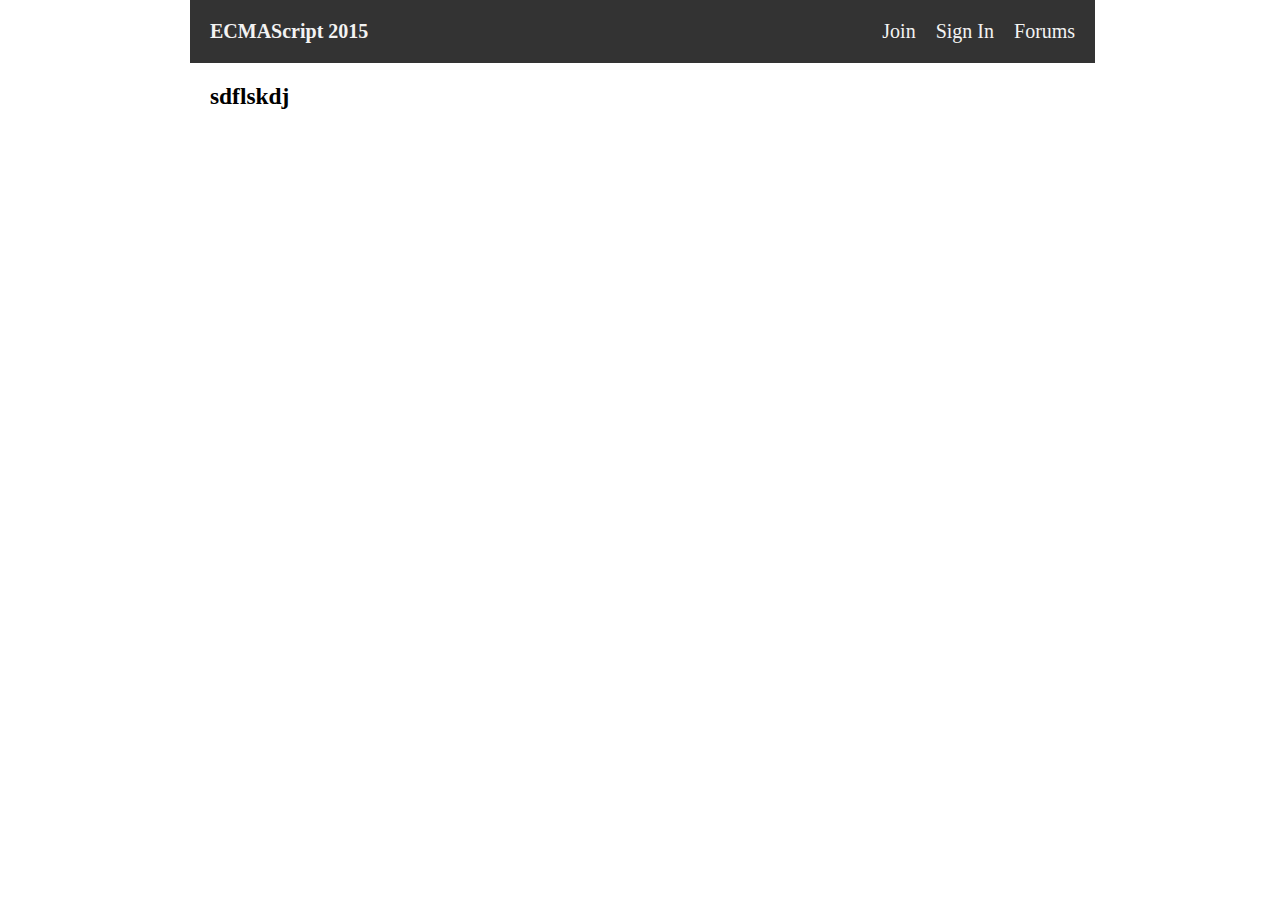
<file: ecma/index.html>
<!DOCTYPE html>
<html lang="ko">
<head>
    <meta charset="UTF-8">
    <title>Title</title>
    <link rel="stylesheet" href="./app/css/layout.css">
    <script src="app/js/common.js" type="text/javascript"></script>
    <script src="app/js/store.js" type="text/javascript"></script>
    <script src="app/js/join.js" type="text/javascript"></script>
    <script src="app/js/sign.js" type="text/javascript"></script>
    <script src="app/js/forum.view.js" type="text/javascript"></script>
    <script src="app/js/forums.js" type="text/javascript"></script>
    <script src="app/js/app.js" type="text/javascript"></script>
</head>
<body>
    <div id="wrapper">
        <header>
            <nav>
                <section>
                    <ul>
                        <li>ECMAScript 2015</li><!--
                        --><li>Join</li><!--
                        --><li>Sign In</li><!--
                        --><li>Lecture</li><!--
                        --><li>Forums</li>
                    </ul>
                </section>
            </nav>
        </header>
        <section id="body">
            <h3>sdflskdj</h3>
        </section>
    </div>
</body>
</html>
</file>
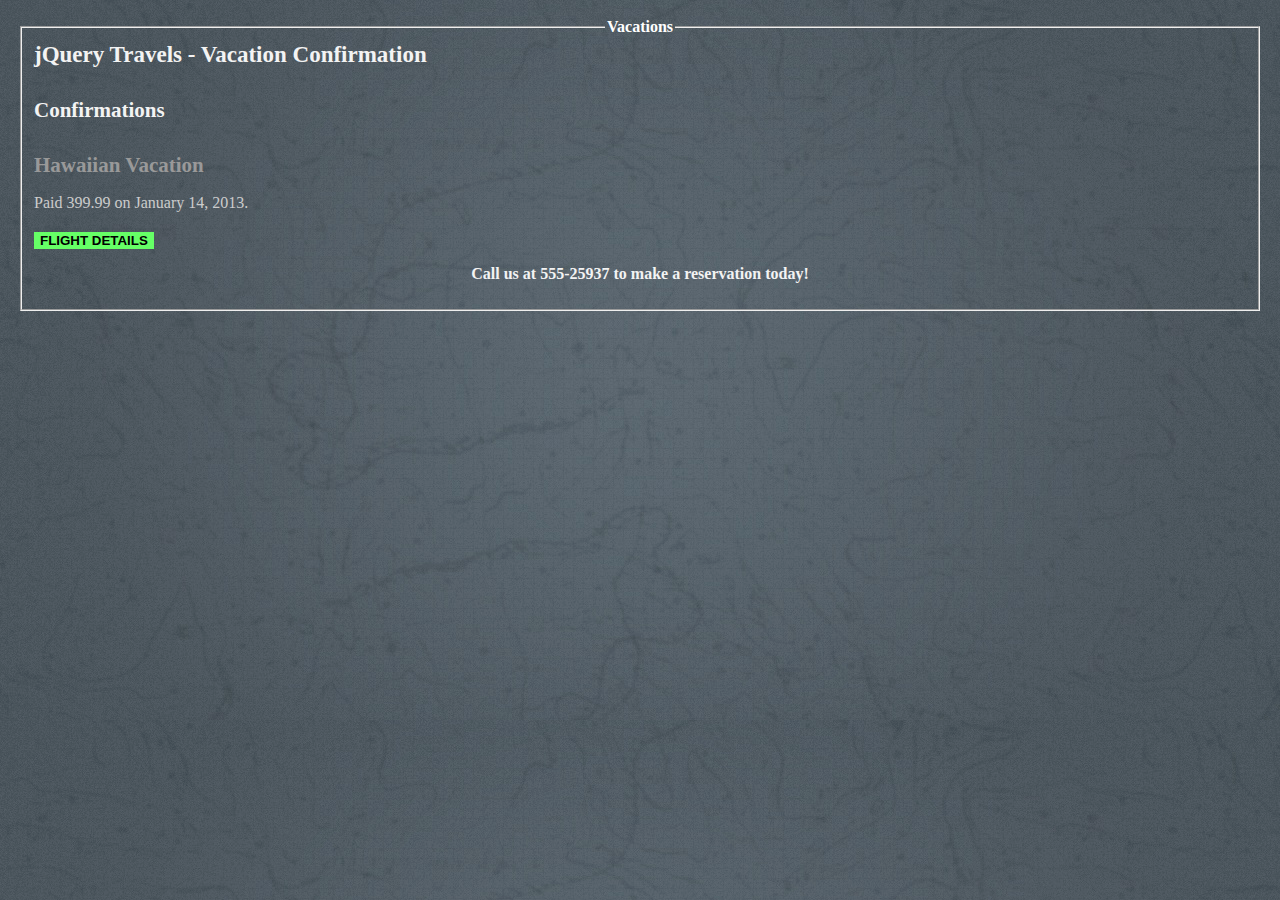
<file: lesson04/001.html>
<!DOCTYPE html>
<html>
  <head>
    <link rel="stylesheet" type="text/css" href="./layout.css" />
    <title>Vacation Packages</title>
    <script type="text/javascript" src="./jquery-3.1.1.min.js"></script>
    <script type="text/javascript">
      $(document).ready(function() {
        $("button").on("click", function() {
          $(this).closest(".confirmation").find(".ticket").slideDown();
        });

        $(".viewTicket").click(function() {
          var requestUrl = "http://localhost:8080/jquery/lesson04/server/confirmation.html"
          $.post(requestUrl, {}, function(response) {
            $(".ticket").html(response);
          });
        });
      });
    </script>
  </head>
  <body>
    <fieldset>
      <legend>Vacations</legend>
      <h1>jQuery Travels - Vacation Confirmation</h1>
      <h2>Confirmations</h2>

      <div id="confirmations">
        <div class="confirmation">
          <h2>Hawaiian Vacation</h2>
          <p>Paid 399.99 on January 14, 2013.</p>
          <button>FLIGHT DETAILS</button>
          <div class="ticket">
            <span>Destination:</span> Honolulu, HI<br/>
            <span>Depart Date:</span> February 20, 2013 at 09:30<br/>
            <span>Flight Number:</span> 815 <br/>
            <span>Boarding pass:</span> <a href="javascript:void(0);" class="viewTicket">View Boarding Pass</a>
          </div>
        </div>
      </div>
      <p class="call">Call us at 555-25937 to make a reservation today!</p>
    </fieldset>
  </body>
</html>
</file>
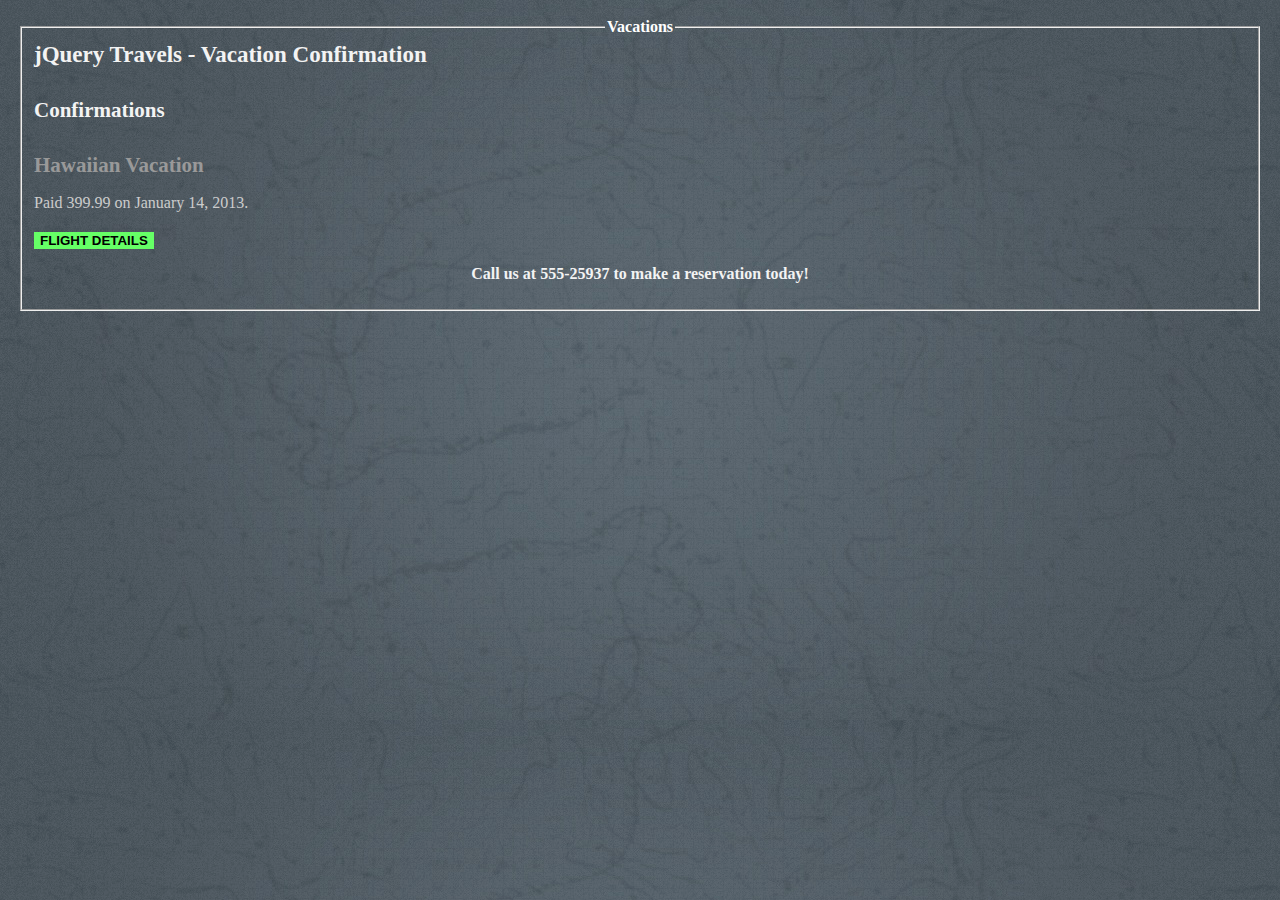
<file: lesson04/001_answer_01.html>
<!DOCTYPE html>
<html>
  <head>
    <link rel="stylesheet" type="text/css" href="./layout.css" />
    <title>Vacation Packages</title>
    <script type="text/javascript" src="./jquery-3.1.1.min.js"></script>
    <script type="text/javascript">
      $(document).ready(function() {
        $("button").on("click", function() {
          $(this).closest(".confirmation").find(".ticket").slideDown();
        });

        $(".viewTicket").on("click", function() {
          $.ajax("http://localhost:8080/server/confirmation_param.jsp", {
            success: function(response) {
              $(".ticket").children("span").last().after(response).slideDown();
              $(".viewTicket").remove();
            }
          });
        });
      });
    </script>
  </head>
  <body>
    <fieldset>
      <legend>Vacations</legend>
      <h1>jQuery Travels - Vacation Confirmation</h1>
      <h2>Confirmations</h2>

      <div id="confirmations">
        <div class="confirmation">
          <h2>Hawaiian Vacation</h2>
          <p>Paid 399.99 on January 14, 2013.</p>
          <button>FLIGHT DETAILS</button>
          <div class="ticket">
            <span>Destination:</span> Honolulu, HI<br/>
            <span>Depart Date:</span> February 20, 2013 at 09:30<br/>
            <span>Flight Number:</span> 815 <br/>
            <span>Boarding pass:</span> <a href="javascript:void(0);" class="viewTicket">View Boarding Pass</a>
          </div>
        </div>
      </div>
      <p class="call">Call us at 555-25937 to make a reservation today!</p>
    </fieldset>
  </body>
</html>
</file>
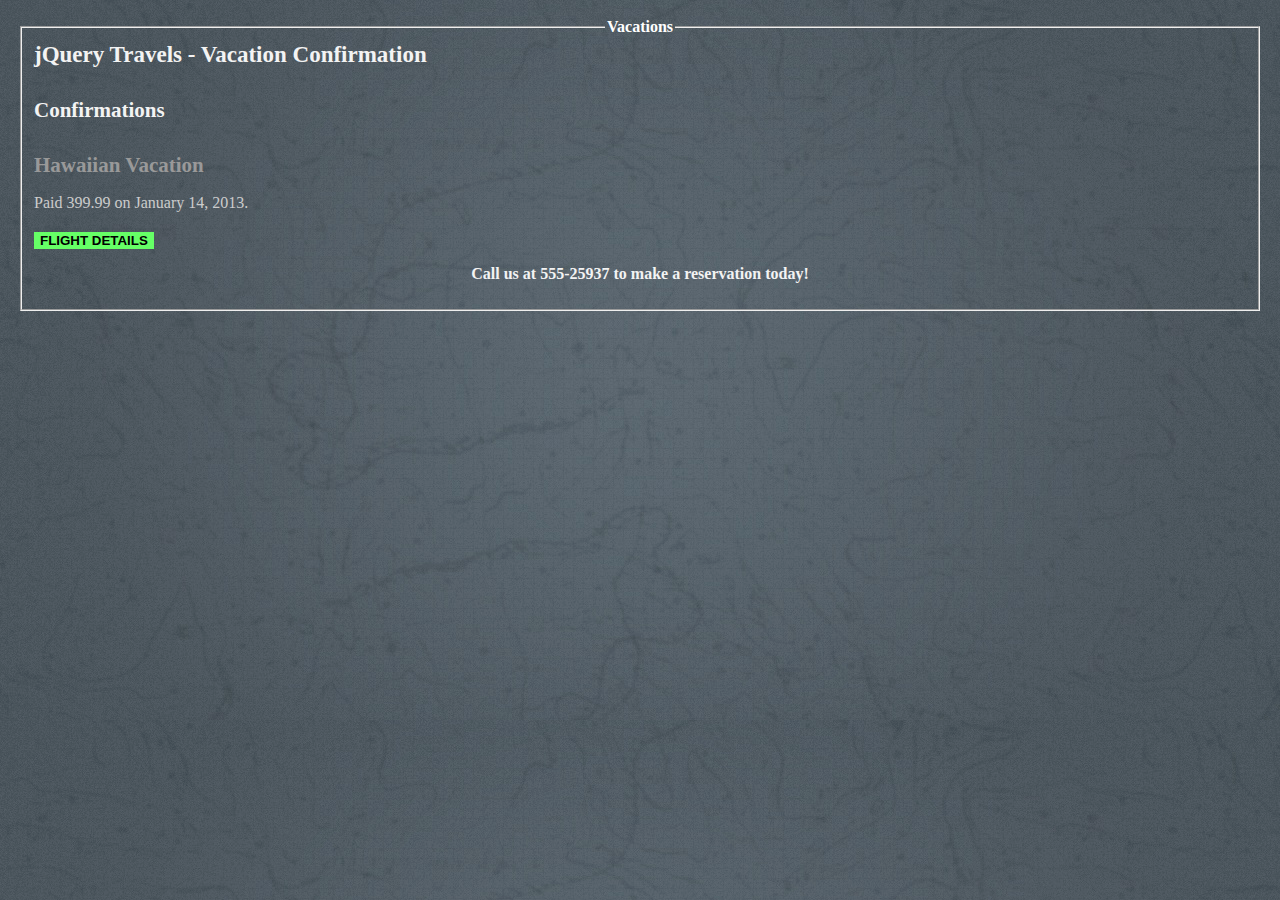
<file: lesson04/001_answer_02.html>
<!DOCTYPE html>
<html>
  <head>
    <link rel="stylesheet" type="text/css" href="./layout.css" />
    <title>Vacation Packages</title>
    <script type="text/javascript" src="./jquery-3.1.1.min.js"></script>
    <script type="text/javascript">
      $(document).ready(function() {
        $("button").on("click", function() {
          $(this).closest(".confirmation").find(".ticket").slideDown();
        });

        $(".viewTicket").on("click", function() {
          $.ajax("http://localhost:8080/server/confirmation_param.jsp", {
            success: function(response) {
              $(".ticket").children("span").last().after(response).slideDown();
              $(".viewTicket").remove();
            },
            data: {
              "confNum": 12334
            }
          });
        });
      });
    </script>
  </head>
  <body>
    <fieldset>
      <legend>Vacations</legend>
      <h1>jQuery Travels - Vacation Confirmation</h1>
      <h2>Confirmations</h2>

      <div id="confirmations">
        <div class="confirmation">
          <h2>Hawaiian Vacation</h2>
          <p>Paid 399.99 on January 14, 2013.</p>
          <button>FLIGHT DETAILS</button>
          <div class="ticket">
            <span>Destination:</span> Honolulu, HI<br/>
            <span>Depart Date:</span> February 20, 2013 at 09:30<br/>
            <span>Flight Number:</span> 815 <br/>
            <span>Boarding pass:</span> <a href="javascript:void(0);" class="viewTicket">View Boarding Pass</a>
          </div>
        </div>
      </div>
      <p class="call">Call us at 555-25937 to make a reservation today!</p>
    </fieldset>
  </body>
</html>
</file>
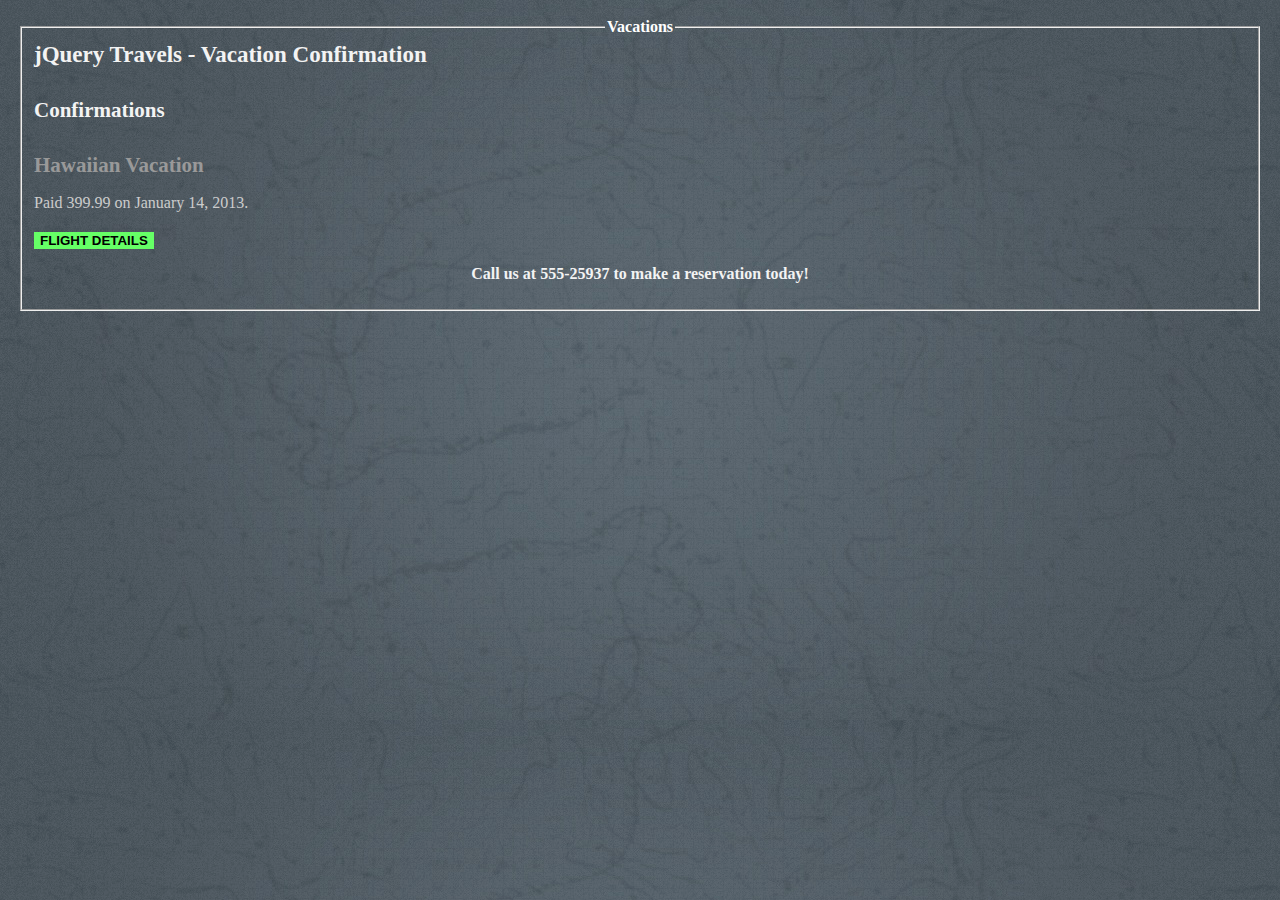
<file: lesson04/001_answer_03.html>
<!DOCTYPE html>
<html>
  <head>
    <link rel="stylesheet" type="text/css" href="./layout.css" />
    <title>Vacation Packages</title>
    <script type="text/javascript" src="./jquery-3.1.1.min.js"></script>
    <script type="text/javascript">
      $(document).ready(function() {
        $("button").on("click", function() {
          $(this).closest(".confirmation").find(".ticket").slideDown();
        });

        $(".viewTicket").on("click", function() {
          $.ajax("http://localhost:8080/server/confirmation_error.jsp", {
            success: function(response) {
              $(".ticket").children("span").last().after(response).slideDown();
              $(".viewTicket").remove();
            },
            error: function(request, errorType, errorMessage) {
              alert("Error: " + errorType + " with message : " + errorMessage);
            }
          });
        });
      });
    </script>
  </head>
  <body>
    <fieldset>
      <legend>Vacations</legend>
      <h1>jQuery Travels - Vacation Confirmation</h1>
      <h2>Confirmations</h2>

      <div id="confirmations">
        <div class="confirmation">
          <h2>Hawaiian Vacation</h2>
          <p>Paid 399.99 on January 14, 2013.</p>
          <button>FLIGHT DETAILS</button>
          <div class="ticket">
            <span>Destination:</span> Honolulu, HI<br/>
            <span>Depart Date:</span> February 20, 2013 at 09:30<br/>
            <span>Flight Number:</span> 815 <br/>
            <span>Boarding pass:</span> <a href="javascript:void(0);" class="viewTicket">View Boarding Pass</a>
          </div>
        </div>
      </div>
      <p class="call">Call us at 555-25937 to make a reservation today!</p>
    </fieldset>
  </body>
</html>
</file>
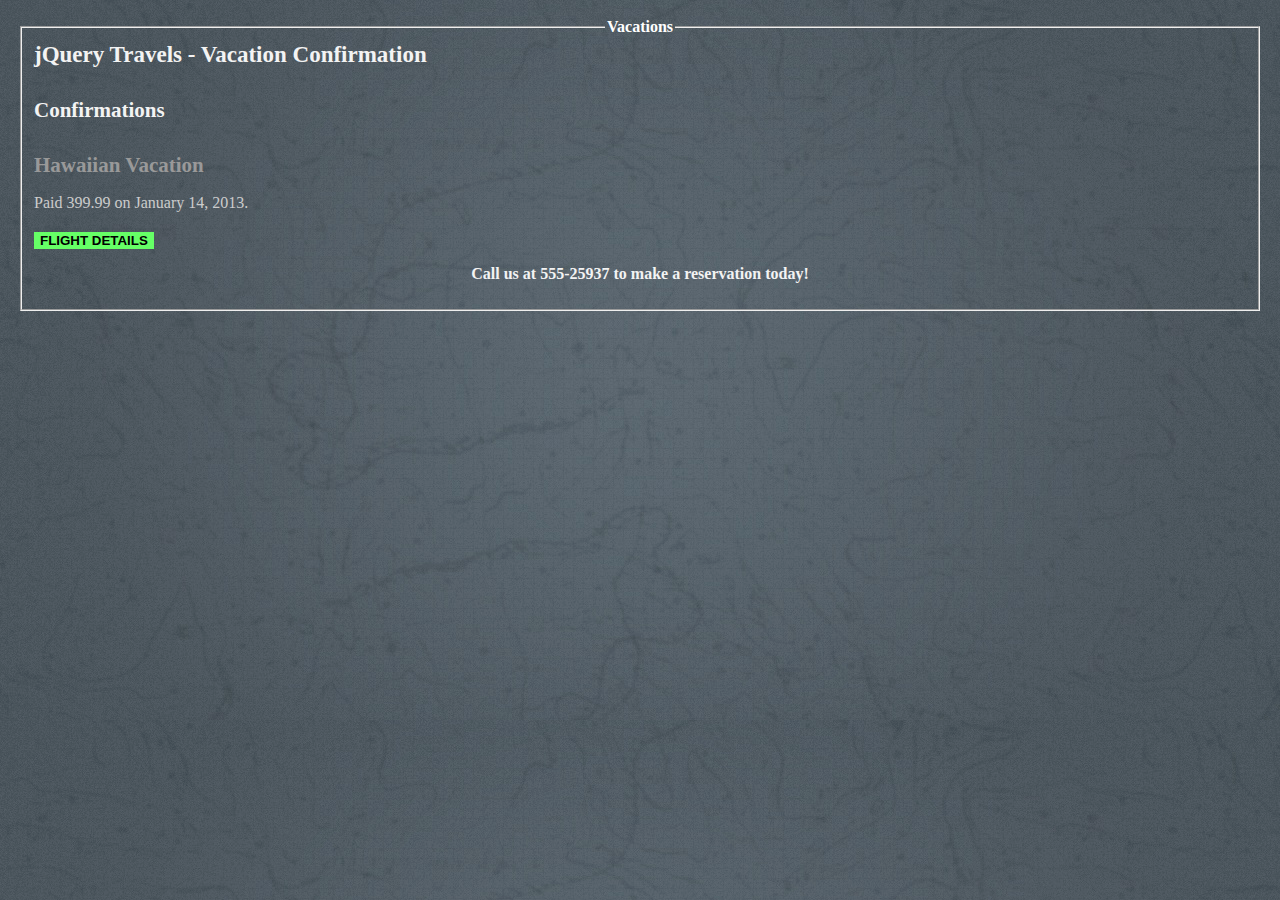
<file: lesson04/001_answer_04.html>
<!DOCTYPE html>
<html>
  <head>
    <link rel="stylesheet" type="text/css" href="./layout.css" />
    <title>Vacation Packages</title>
    <script type="text/javascript" src="./jquery-3.1.1.min.js"></script>
    <script type="text/javascript">
      $(document).ready(function() {
        $("button").on("click", function() {
          $(this).closest(".confirmation").find(".ticket").slideDown();
        });

        $(".viewTicket").on("click", function() {
          $.ajax("http://localhost:8080/server/confirmation_timeout.jsp", {
            success: function(response) {
              $(".ticket").children("span").last().after(response).slideDown();
              $(".viewTicket").remove();
            },
            error: function(request, errorType, errorMessage) {
              alert("Error: " + errorType + " with message : " + errorMessage);
            },
            timeout: 3000
          });
        });
      });
    </script>
  </head>
  <body>
    <fieldset>
      <legend>Vacations</legend>
      <h1>jQuery Travels - Vacation Confirmation</h1>
      <h2>Confirmations</h2>

      <div id="confirmations">
        <div class="confirmation">
          <h2>Hawaiian Vacation</h2>
          <p>Paid 399.99 on January 14, 2013.</p>
          <button>FLIGHT DETAILS</button>
          <div class="ticket">
            <span>Destination:</span> Honolulu, HI<br/>
            <span>Depart Date:</span> February 20, 2013 at 09:30<br/>
            <span>Flight Number:</span> 815 <br/>
            <span>Boarding pass:</span> <a href="javascript:void(0);" class="viewTicket">View Boarding Pass</a>
          </div>
        </div>
      </div>
      <p class="call">Call us at 555-25937 to make a reservation today!</p>
    </fieldset>
  </body>
</html>
</file>
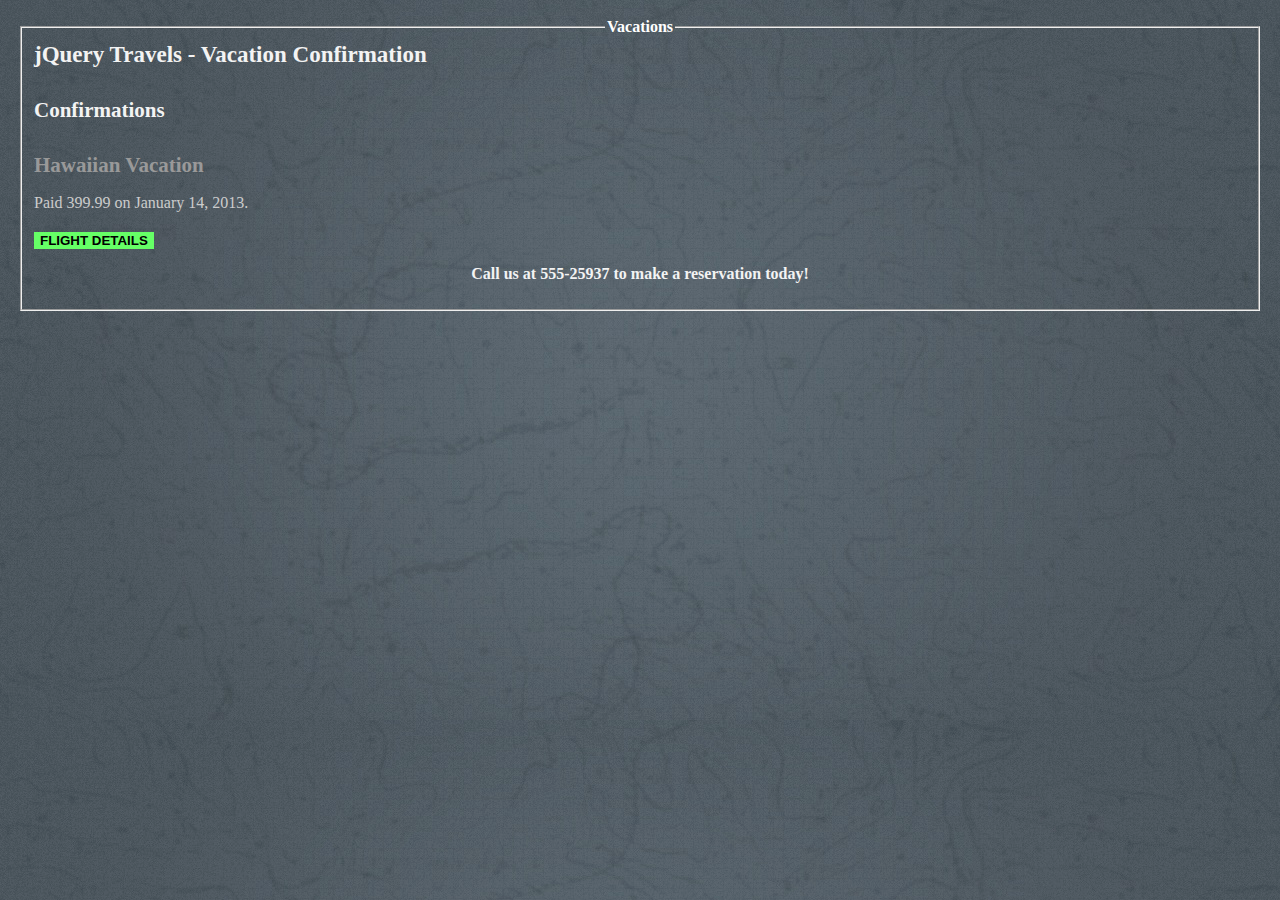
<file: lesson04/001_answer_05.html>
<!DOCTYPE html>
<html>
  <head>
    <link rel="stylesheet" type="text/css" href="./layout.css" />
    <title>Vacation Packages</title>
    <script type="text/javascript" src="./jquery-3.1.1.min.js"></script>
    <script type="text/javascript">
      $(document).ready(function() {
        $("button").on("click", function() {
          $(this).closest(".confirmation").find(".ticket").slideDown();
        });

        $(".viewTicket").on("click", function() {
          $.ajax("http://localhost:8080/server/confirmation_lazyload.jsp", {
            success: function(response) {
              $(".ticket").children("span").last().after(response).slideDown();
              $(".viewTicket").remove();
            },
            data: {
              "confNum": 1234
            },
            error: function(request, errorType, errorMessage) {
              alert("Error: " + errorType + " with message : " + errorMessage);
            },
            timeout: 3000,
            beforeSend: function () {
              $(".confirmation").addClass("is-loading");
            },
            complete: function () {
              $(".confirmation").removeClass("is-loading");
            }
          });
        });
      });
    </script>
  </head>
  <body>
    <fieldset>
      <legend>Vacations</legend>
      <h1>jQuery Travels - Vacation Confirmation</h1>
      <h2>Confirmations</h2>

      <div id="confirmations">
        <div class="confirmation">
          <h2>Hawaiian Vacation</h2>
          <p>Paid 399.99 on January 14, 2013.</p>
          <button>FLIGHT DETAILS</button>
          <div class="ticket">
            <span>Destination:</span> Honolulu, HI<br/>
            <span>Depart Date:</span> February 20, 2013 at 09:30<br/>
            <span>Flight Number:</span> 815 <br/>
            <span>Boarding pass:</span> <a href="javascript:void(0);" class="viewTicket">View Boarding Pass</a>
          </div>
        </div>
      </div>
      <p class="call">Call us at 555-25937 to make a reservation today!</p>
    </fieldset>
  </body>
</html>
</file>
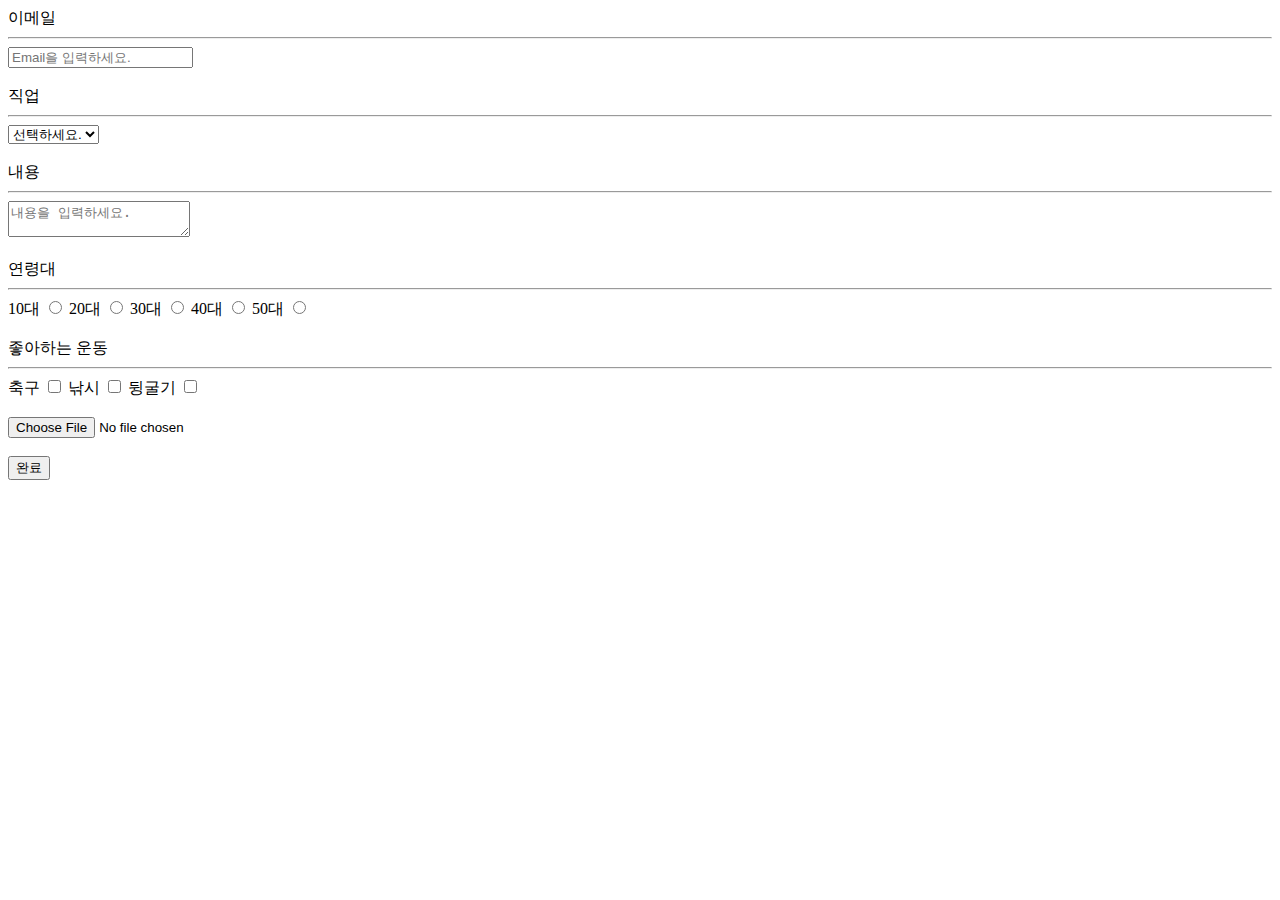
<file: lesson06/001.html>
<!DOCTYPE html>
<html>
  <head>
    <title>Sign Up</title>
  </head>
  <body>
    <form id="signUpForm">
      <label for="email">이메일</label>
      <hr/>
      <input type="text" id="email" placeholder="Email을 입력하세요." /><br/>
      <br/>

      <label for="jobs">직업</label>
      <hr/>
      <select id="jobs">
        <option value="0">선택하세요.</option>
        <option value="1">회사원</option>
        <option value="2">학생</option>
        <option value="3">교수</option>
      </select><br/>
      <br/>

      <label for="description">내용</label><hr/>
      <textarea id="description" placeholder="내용을 입력하세요."></textarea><br/>
      <br/>

      <span class="title">연령대</span><hr/>
      <label for="age10">10대</label>
      <input type="radio" name="age" id="age10" value="10">
      <label for="age20">20대</label>
      <input type="radio" name="age" id="age20" value="20">
      <label for="age30">30대</label>
      <input type="radio" name="age" id="age30" value="30">
      <label for="age40">40대</label>
      <input type="radio" name="age" id="age40" value="40">
      <label for="age50">50대</label>
      <input type="radio" name="age" id="age50" value="50"><br/>
      <br/>

      <span class="title">좋아하는 운동</span><hr/>
      <label for="hobby1">축구</label>
      <input type="checkbox" name="hobby" id="hobby1" value="1">
      <label for="hobby2">낚시</label>
      <input type="checkbox" name="hobby" id="hobby2" value="2">
      <label for="hobby3">뒹굴기</label>
      <input type="checkbox" name="hobby" id="hobby3" value="3"><br/>
      <br/>

      <input type="file" id="file" /><br/><br/>
      <input type="button" id="done" value="완료" />
    </form>
  </body>
</html>
</file>
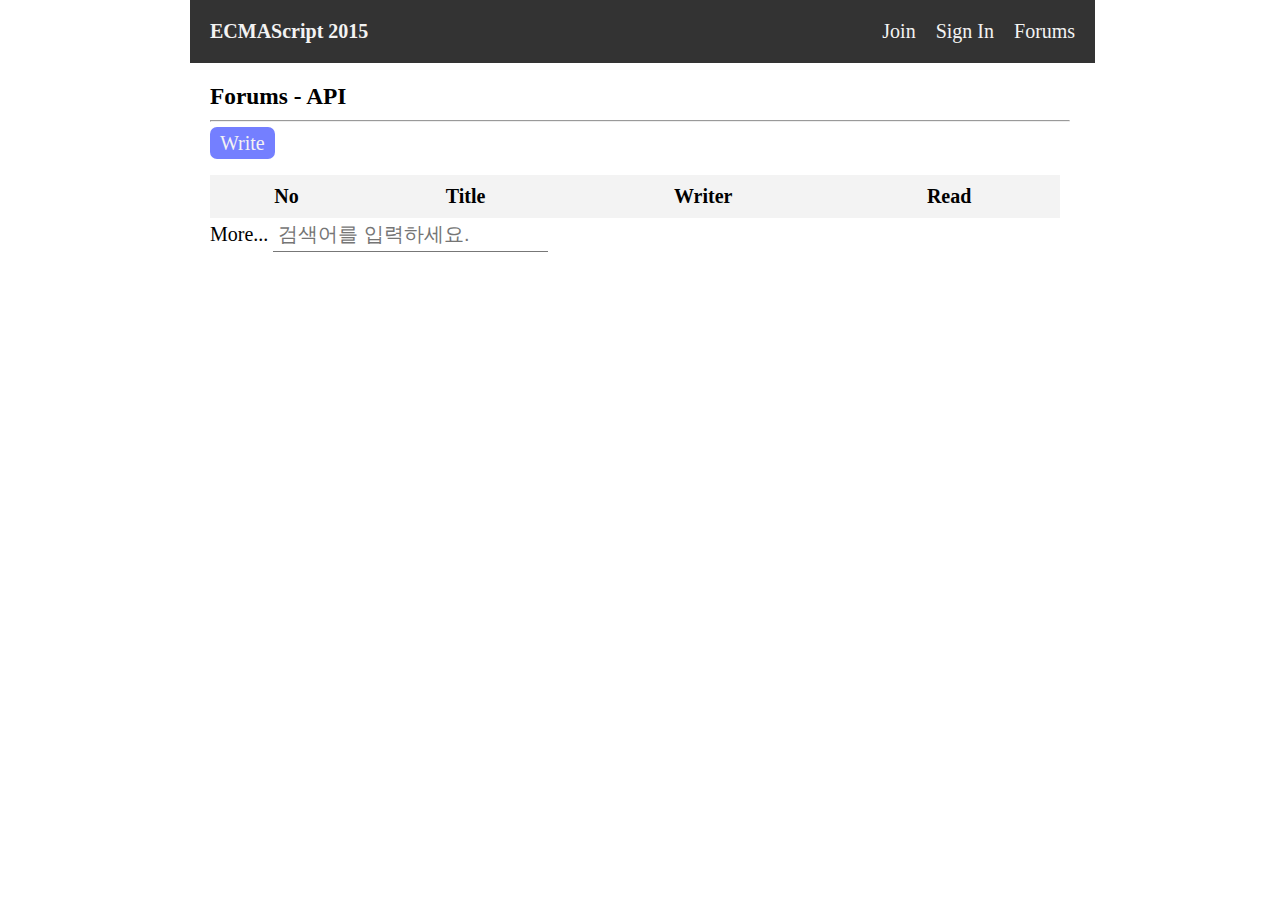
<file: ecma/app/forums-api.html>
<!DOCTYPE html>
<html lang="ko">
<head>
    <meta charset="UTF-8">
    <title>Title</title>
    <link rel="stylesheet" href="css/layout.css">
    <script src="js/common.js" type="text/javascript"></script>
    <script src="js/store.js" type="text/javascript"></script>
    <script src="js/join.js" type="text/javascript"></script>
    <script src="js/sign.js" type="text/javascript"></script>
    <script src="js/forum.view.js" type="text/javascript"></script>
    <script src="js/forums.js" type="text/javascript"></script>
    <script src="js/forums-api/store-api.js" type="text/javascript"></script>
    <script src="js/forums-api/forums-api.js" type="text/javascript"></script>
    <script src="js/app.js" type="text/javascript"></script>
</head>
<body>
    <div id="wrapper">
        <header>
            <nav>
                <section>
                    <ul>
                        <li>ECMAScript 2015</li><!--
                            --><li>Join</li><!--
                            --><li>Sign In</li><!--
                            --><li>Lecture</li><!--
                            --><li>Forums</li>
                    </ul>
                </section>
            </nav>
        </header>
        <section id="body">
            <h3>Forums - API</h3>
            <hr/>
            <span id="write" class="button">Write</span>
            <div class="writeSubject">
                <form>
                    <p>
                        <input type="text" id="subject" placeholder="Subject" />
                    </p>
                    <p>
                        <textarea id="content" placeholder="Content"></textarea>
                    </p>
                    <p>
                        <span id="done" class="button" style="margin-bottom: 10px;">Done</span>
                    </p>
                </form>
                <hr/>
            </div>
            <table>
                <thead>
                <tr>
                    <th>No</th>
                    <th>Title</th>
                    <th>Writer</th>
                    <th>Read</th>
                </tr>
                </thead>
                <tbody>
                </tbody>
                <tfoot></tfoot>
            </table>
            <span id="more">More...</span>
            <input type="text" id="search" placeholder="검색어를 입력하세요." />
        </section>
    </div>
</body>
</html>
</file>
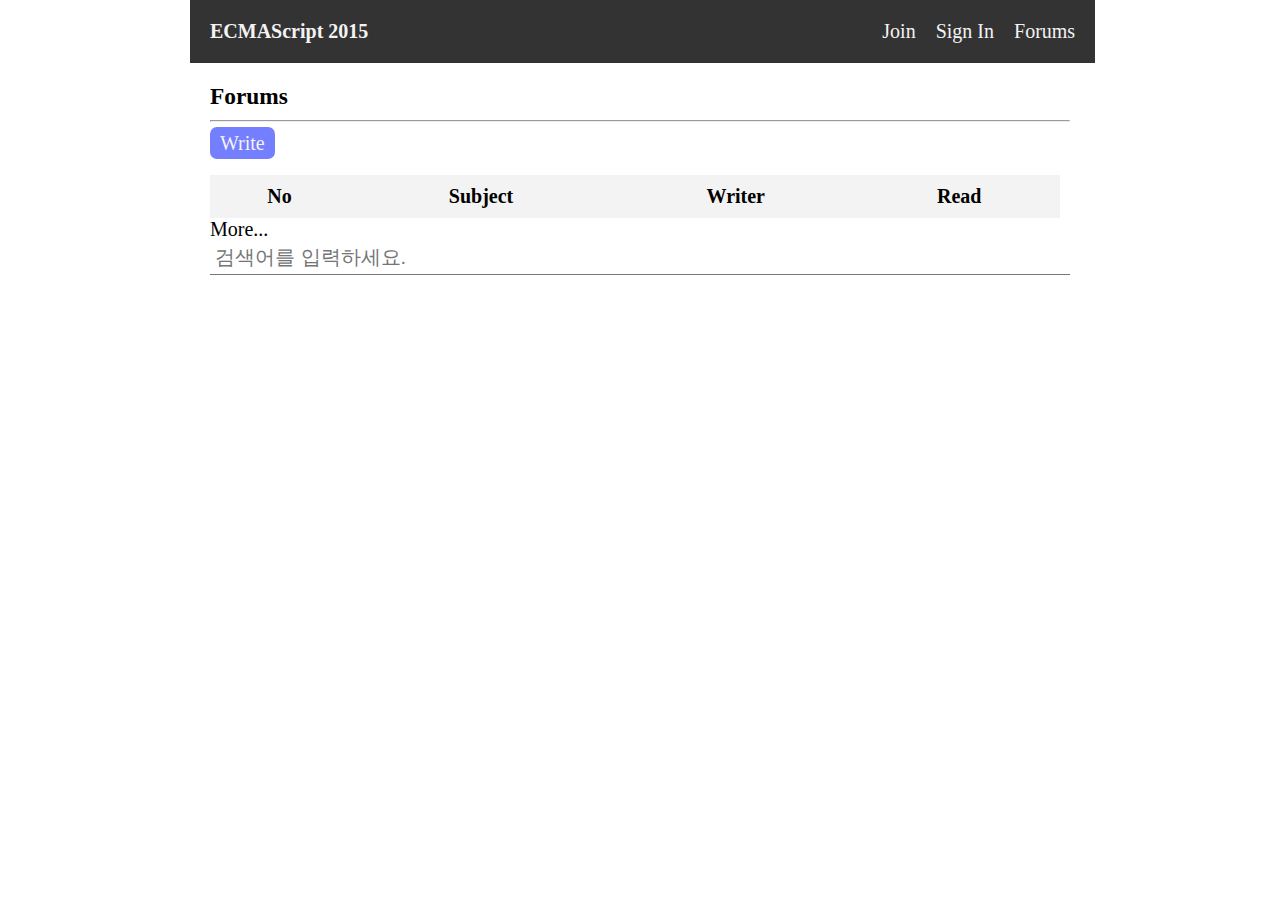
<file: ecma/app/forums.html>
<!DOCTYPE html>
<html lang="ko">
<head>
    <meta charset="UTF-8">
    <title>Title</title>
    <link rel="stylesheet" href="css/layout.css">
    <style type="text/css">
        input[type="text"], textarea {
            width: 850px;
        }
    </style>
    <script src="js/common.js" type="text/javascript"></script>
    <script src="js/store.js" type="text/javascript"></script>
    <script src="js/join.js" type="text/javascript"></script>
    <script src="js/sign.js" type="text/javascript"></script>
    <script src="js/forum.view.js" type="text/javascript"></script>
    <script src="js/forums.js" type="text/javascript"></script>
    <script src="js/app.js" type="text/javascript"></script>
</head>
<body>
    <div id="wrapper">
        <header>
            <nav>
                <section>
                    <ul>
                        <li>ECMAScript 2015</li><!--
                        --><li>Join</li><!--
                        --><li>Sign In</li><!--
                        --><li>Lecture</li><!--
                        --><li>Forums</li>
                    </ul>
                </section>
            </nav>
        </header>
        <section id="body">
            <h3>Forums</h3>
            <hr/>
            <span id="write" class="button">Write</span>
            <div class="writeSubject">
                <form>
                    <p>
                        <input type="text" id="subject" placeholder="Subject" />
                    </p>
                    <p>
                        <textarea id="content" placeholder="Content"></textarea>
                    </p>
                    <p>
                        <span id="done" class="button" style="margin-bottom: 10px;">Done</span>
                    </p>
                </form>
                <hr/>
            </div>
            <table>
                <thead>
                    <tr>
                        <th>No</th>
                        <th>Subject</th>
                        <th>Writer</th>
                        <th>Read</th>
                    </tr>
                </thead>
                <tbody>
                </tbody>
                <tfoot></tfoot>
            </table>
            <span id="more">More...</span>
            <input type="text" id="search" placeholder="검색어를 입력하세요." />
        </section>
    </div>
</body>
</html>
</file>
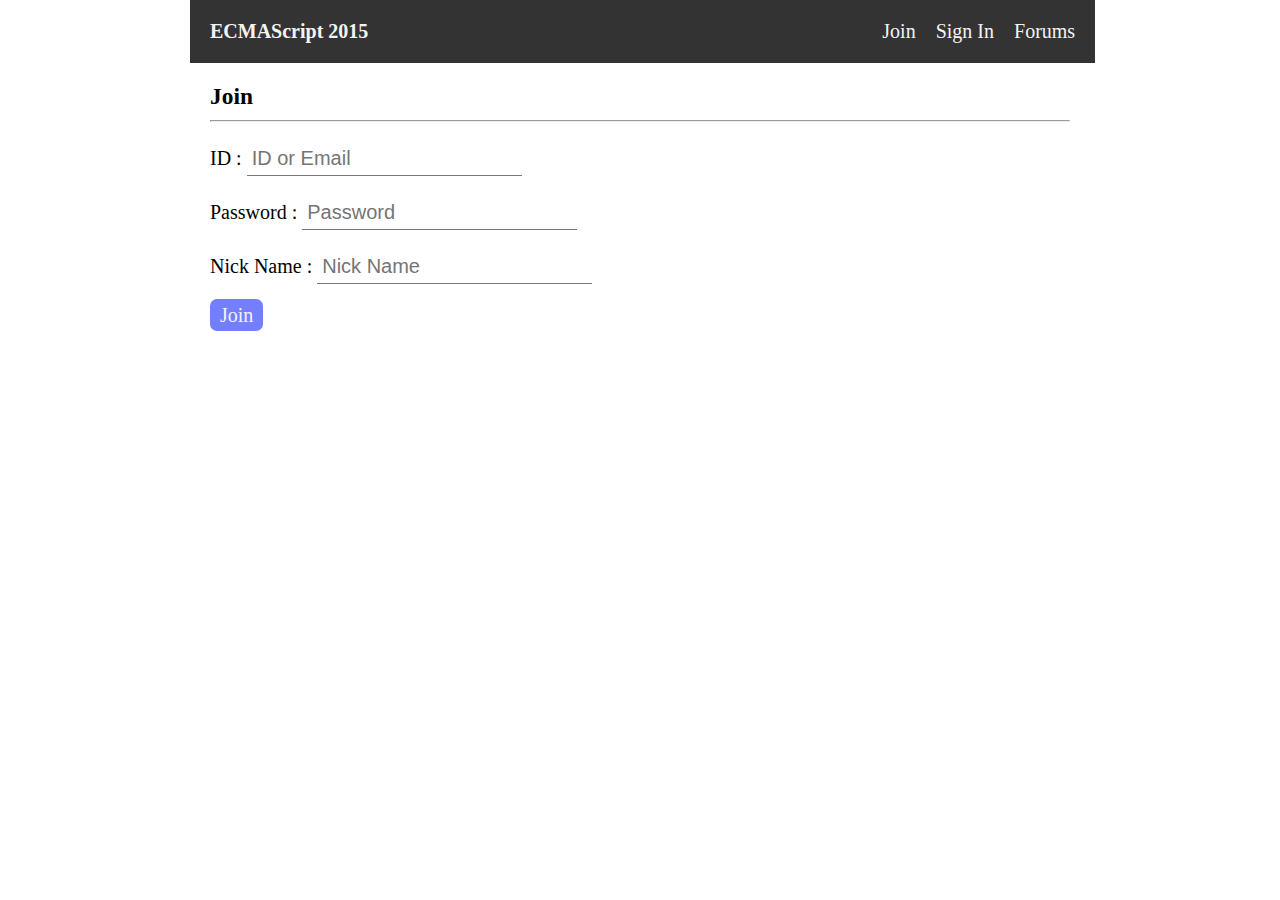
<file: ecma/app/join.html>
<!DOCTYPE html>
<html lang="ko">
<head>
    <meta charset="UTF-8">
    <title>Title</title>
    <link rel="stylesheet" href="css/layout.css">
    <script src="js/common.js" type="text/javascript"></script>
    <script src="js/store.js" type="text/javascript"></script>
    <script src="js/join.js" type="text/javascript"></script>
    <script src="js/sign.js" type="text/javascript"></script>
    <script src="js/forum.view.js" type="text/javascript"></script>
    <script src="js/forums.js" type="text/javascript"></script>
    <script src="js/app.js" type="text/javascript"></script>
</head>
<body>
    <div id="wrapper">
        <header>
            <nav>
                <section>
                    <ul>
                        <li>ECMAScript 2015</li><!--
                        --><li>Join</li><!--
                        --><li>Sign In</li><!--
                        --><li>Lecture</li><!--
                        --><li>Forums</li>
                    </ul>
                </section>
            </nav>
        </header>
        <section id="body">
            <h3>Join</h3>
            <hr/>
            <form>
                <p>
                    <label for="id">ID : </label>
                    <input type="text" id="id" placeholder="ID or Email" />
                </p>
                <p>
                    <label for="pwd">Password : </label>
                    <input type="password" id="pwd" placeholder="Password" />
                </p>
                <p>
                    <label for="n-name">Nick Name : </label>
                    <input type="text" id="n-name" placeholder="Nick Name" />
                </p>
                <p>
                    <span id="join" class="button">Join</span>
                </p>
            </form>
        </section>
    </div>
</body>
</html>
</file>
<file: ecma/app/css/layout.css>
body, input, span, textarea {
    margin: 0px;
    font-size: 15pt;
}

textarea {
    padding: 0px;
}

div#wrapper {
    margin: 0 auto;
    width: 900px;
    max-width: 900px;
}

div#wrapper > header {
    background-color: #333333;
    padding: 20px;
    position: fixed;
    top: 0px;
}

div#wrapper > header > div {
    color: #FFFFFF;
    font-size: 20pt;
}

div#wrapper > header > nav {
    background-color: #333333;
    color: #F3F3F3;
}

div#wrapper > header > nav > section > ul {
    list-style: none;
    padding: 0px;
    margin: 0px;
}

div#wrapper > header > nav > section > ul > li {
    cursor: pointer;
    display: inline-block;
    margin-left: 20px;
}

div#wrapper > header > nav > section > ul > li:FIRST-CHILD {
    font-weight: bold;
    margin-left: 0px;
    margin-right: 409px;
}

div#wrapper > section#body {
    margin-top: 40px;
    padding: 20px;
}

h1, h2, h3, h4, h5, h6 {
    padding: 0px;
    margin-bottom: 0px;
}

span.button {
    padding: 5px 10px;
    border: none;
    border-radius: 7px;
    background-color: #747fff;
    color: #F3F3F3;
    margin-bottom: 10px;
}

span.button:HOVER {
    background-color: #F3F3F3;
    color: #747fff;
}


/** join.html **/
section#body input[type="text"], section#body input[type="password"], textarea {
    padding: 5px;
    border: none;
    border-bottom: 1px solid #777777;
}

section#body input[type="button"] {
    padding: 5px;
}

table {
    width: 850px;
    margin-top: 20px;
    border-collapse: collapse;
}
table thead tr{
    background-color: #F3F3F3;
}

table thead th{
    padding: 10px;
}

table tbody td{
    padding: 10px;
    cursor: pointer;
}

table tbody tr:nth-child(even){
    background-color: #FBFBFB;
}
</file>
<file: lesson04/layout.css>
body {
  background-color: #ccc;
  background-image: url('./imgs/background.jpg');
  padding: 10px;
}

legend {
  color: #FFF;
  font-weight: bold;
  text-align: center;
}

h1 {
  color: #f3f3f3;
  font-size: 23px;
  font-weight: bold;
  margin: 0px;
}

h2 {
  color: #f3f3f3;
  font-size: 21px;
  font-weight: bold;
  margin: 0px;
  margin-top: 30px;
}

h3 {
    margin: 0px;
    color: #999;
    font-size: 14px;
    font-weight: bold;
}

li {
  display: block;
}

ul {
  margin-top: 30px;
  padding: 0px;
}

#confirmations {
  margin-top: 30px;
}

.confirmation h2 {
  margin: 0px;
  font-size: 21px;
  color: #999;
}

.confirmation p {
  color: #ccc;
  margin-bottom: 0px;
}

.confirmation button {
  margin-top: 20px;
  background-color: #66FF66;
  border: none;
  font-weight: bold;
}

.confirmation .ticket {
  margin-top: 30px;
  color: #F3F3F3;
  display: none;
}

.confirmation .ticket span {
  font-weight: bold;
}

p.call {
  color: #F3F3F3;
  font-weight: bold;
  text-align: center;
}

a {
  color: #ccc;
}

.is-loading {
  background-color: #ccc;
}
</file>
